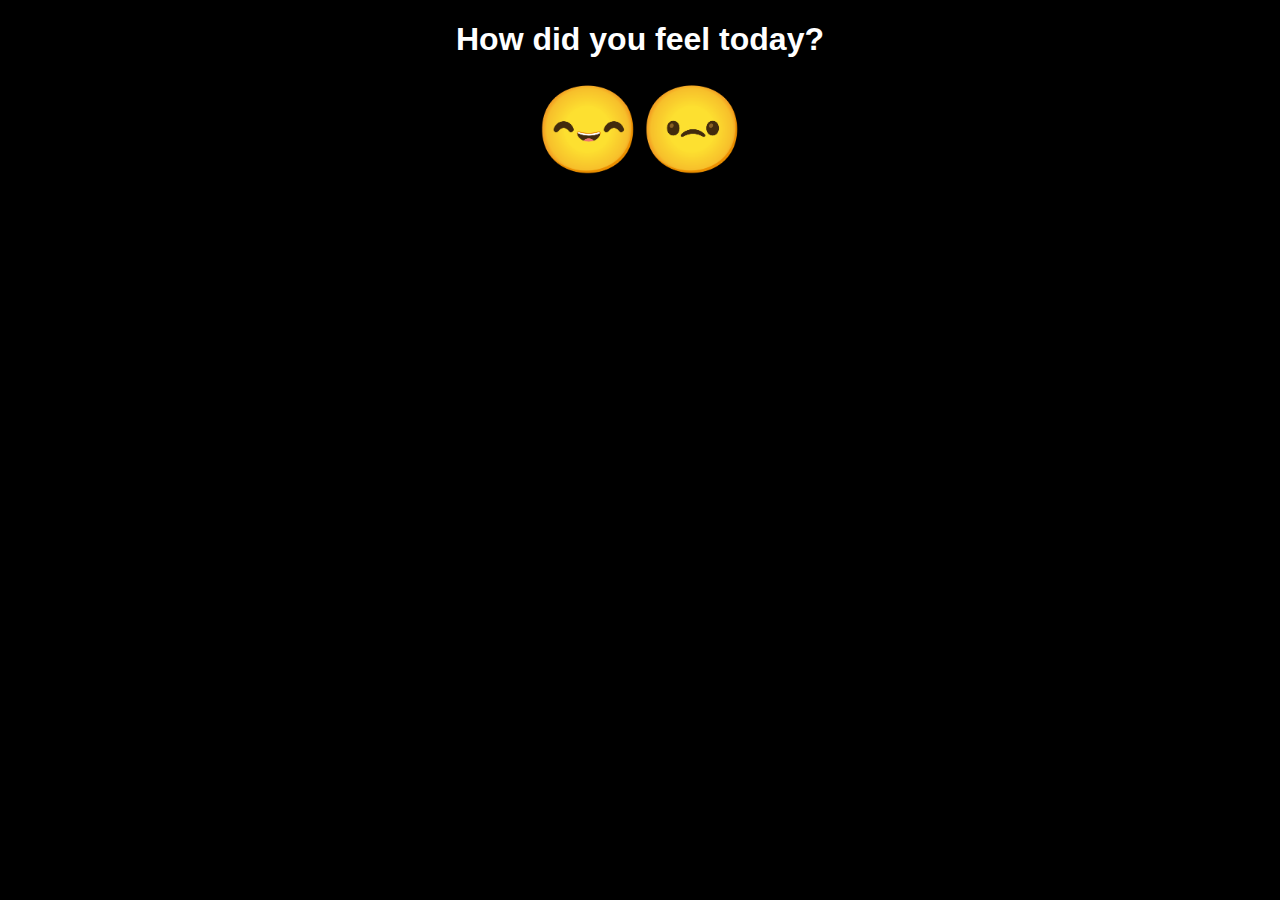
<file: index.html>
<!DOCTYPE html>
<html>
<head>
<link type="text/css" rel="stylesheet" href="core.css">
</head>

<center>
<h1>How did you feel today?</h1>
<div class="main">
<a href="./happy.html"><img alt="Happy" height="100" width="100" src="./happy.png"></a>
<a href="./sad.html"><img alt="Sad" height="100" width="100" src="./sad.png"></a><br/>
</div>
</center>

</html>
</file>
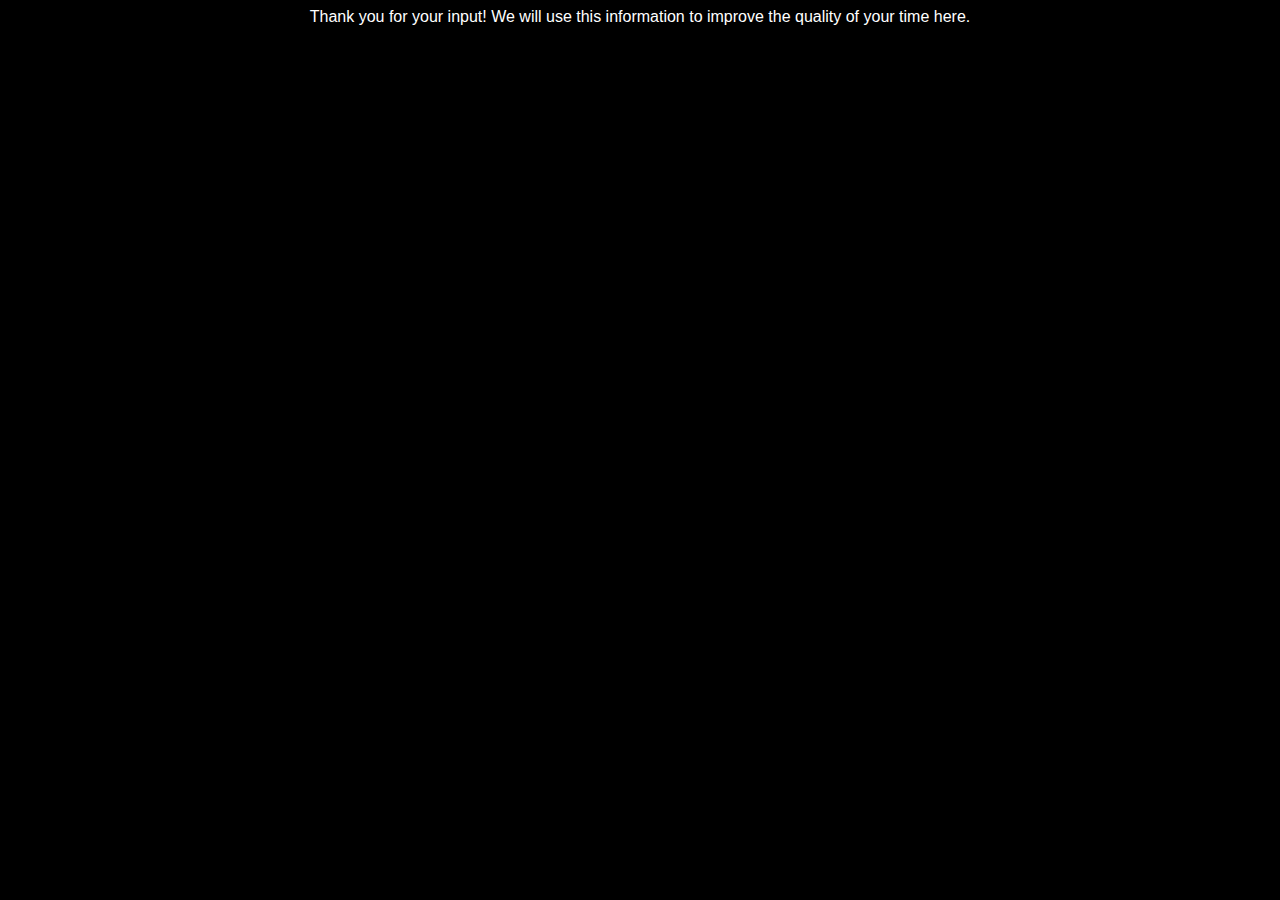
<file: happy.html>
<!DOCTYPE html>
<html>
<head>
<link type="text/css" rel="stylesheet" href="./core.css">
</head>
<center>
Thank you for your input! We will use this information to improve the quality of your time here.<br/>
</center>
<meta http-equiv="Refresh" content="5; url='./index.html'" />
</html>
</file>
<file: core.css>
.main, .main * {
    text-decoration: none;
}

html {
    background-color: black;
    color: white;
    font-family: arial;
}
</file>
